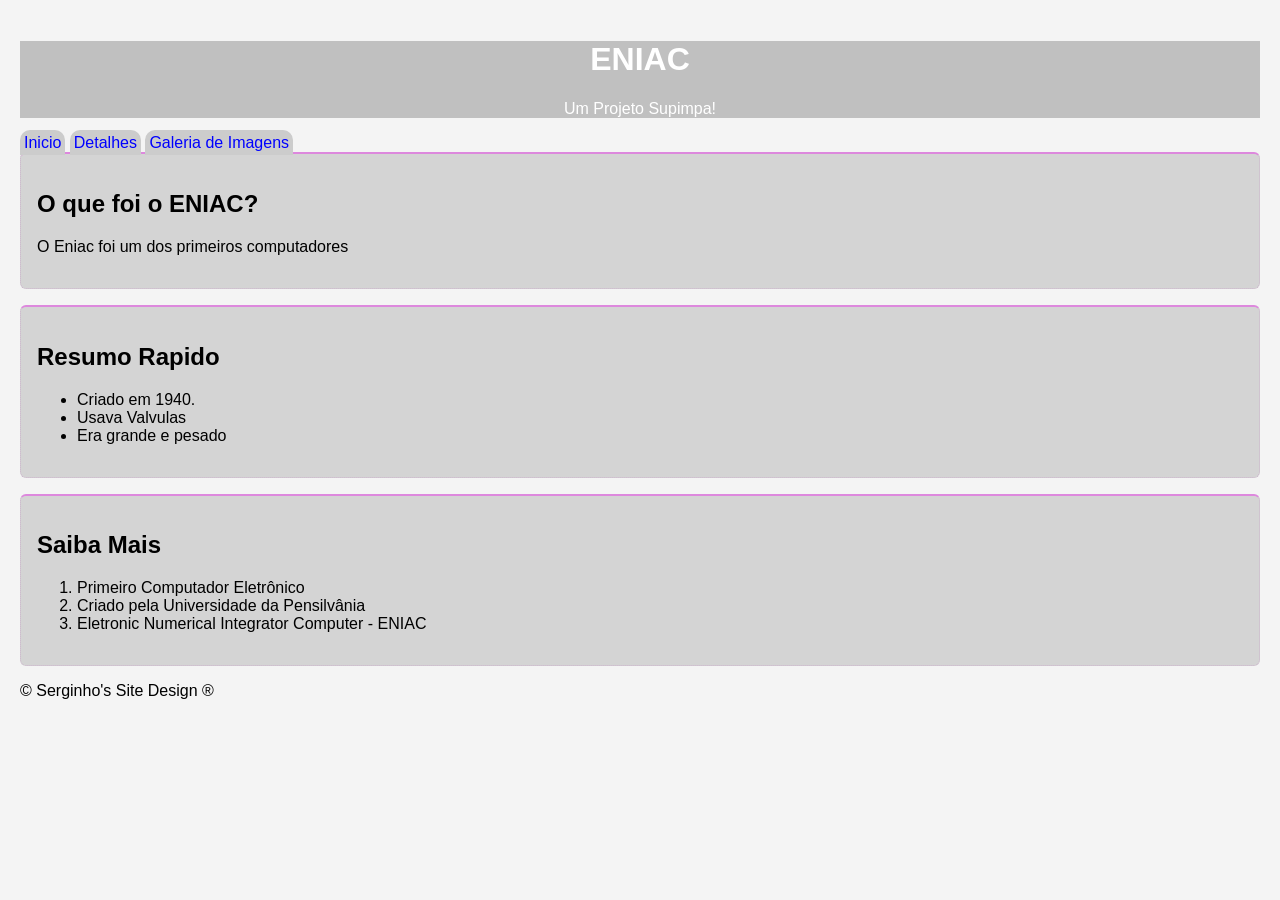
<file: index.html>
<!DOCTYPE html>
<html lang="pt-BR">
<head>
    <meta charset="UTF-8">
    <meta name="viewport" content="width=device-width, initial-scale=1.0">
    <title>Eniac - Pagina Inicial</title>
    <link rel="stylesheet" href="style.css">
</head>
<body>
    <header>
        <h1>ENIAC</h1>
        <p>Um Projeto Supimpa!</p>
    </header>
    <nav>
        <a href="index.html">Inicio</a>
        <a href="detalhes.html">Detalhes</a>
        <a href="galeria.html">Galeria de Imagens</a>
    </nav>
    <main>
        <section class="bloco">
            <h2>O que foi o ENIAC?</h2>
            <p>O Eniac foi um dos primeiros computadores</p>
        </section>
        <section class="bloco">
            <h2>Resumo Rapido</h2>
            <ul><!--Unordered List - Lista sem ordenamento-->
                <li>Criado em 1940.</li><!--List Item - Item de lista-->
                <li>Usava Valvulas</li>
                <li>Era grande e pesado</li>
            </ul>
        </section>
        <section class="bloco">
            <h2>Saiba Mais</h2>
            <ol><!--Ordered List - Lista Ordenada -->
                <li>Primeiro Computador Eletrônico</li>
                <li>Criado pela Universidade da Pensilvânia</li>
                <li>Eletronic Numerical Integrator Computer - ENIAC</li>
            </ol>
        </section>
    </main>
    <footer><p>&copy; Serginho's Site Design &reg;</p></footer>
</body>
</html>
</file>
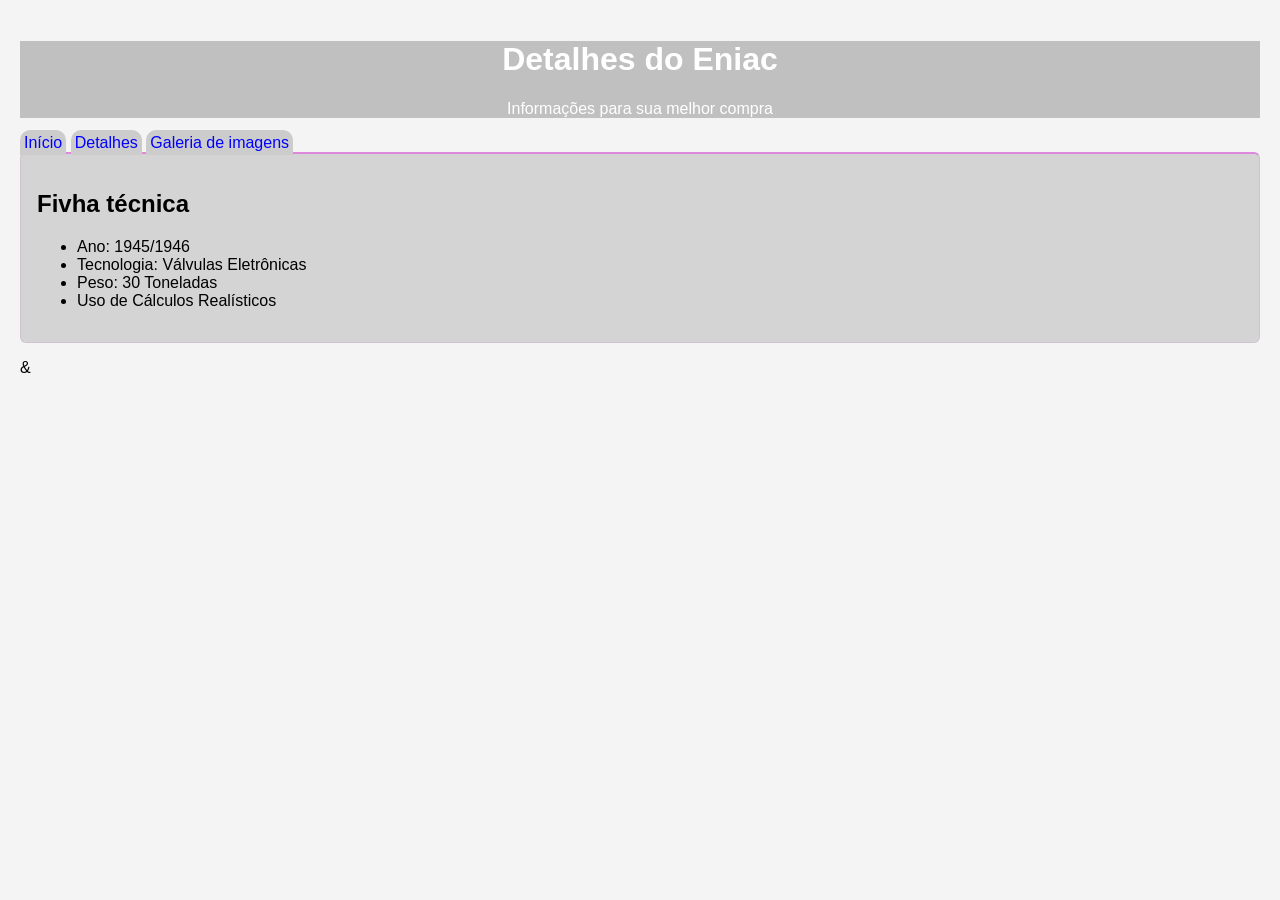
<file: detalhe.html>
<!DOCTYPE html>
<html lang="pt-BR">
<head>
    <meta charset="UTF-8">
    <meta name="viewport" content="width=device-width, initial-scale=1.0">
    <title>Eniac - Detalhes</title>
    <link rel="stylesheet" href="style.css">
</head>
<body>
    <header>
        <h1>Detalhes do Eniac</h1>
        <p> Informações para sua melhor compra</p>
    </header>
    <nav>
        <a href="index.html"> Início</a>
        <a href="detalhe.html">Detalhes</a>
        <a href="galeria.html"> Galeria de imagens</a>
    </nav>

        <main>
            <section class="bloco">
            <h2>Fivha técnica</h2>
            <ul>
                <li>Ano: 1945/1946</li>
                  <li>Tecnologia: Válvulas Eletrônicas</li>
                  <li>Peso: 30 Toneladas</li>
                  <li>Uso de Cálculos Realísticos</li>
            </ul>
            </section>
        </main>
            <footer>
                <p>&</p>
            </footer>
</body>
</html>
</file>
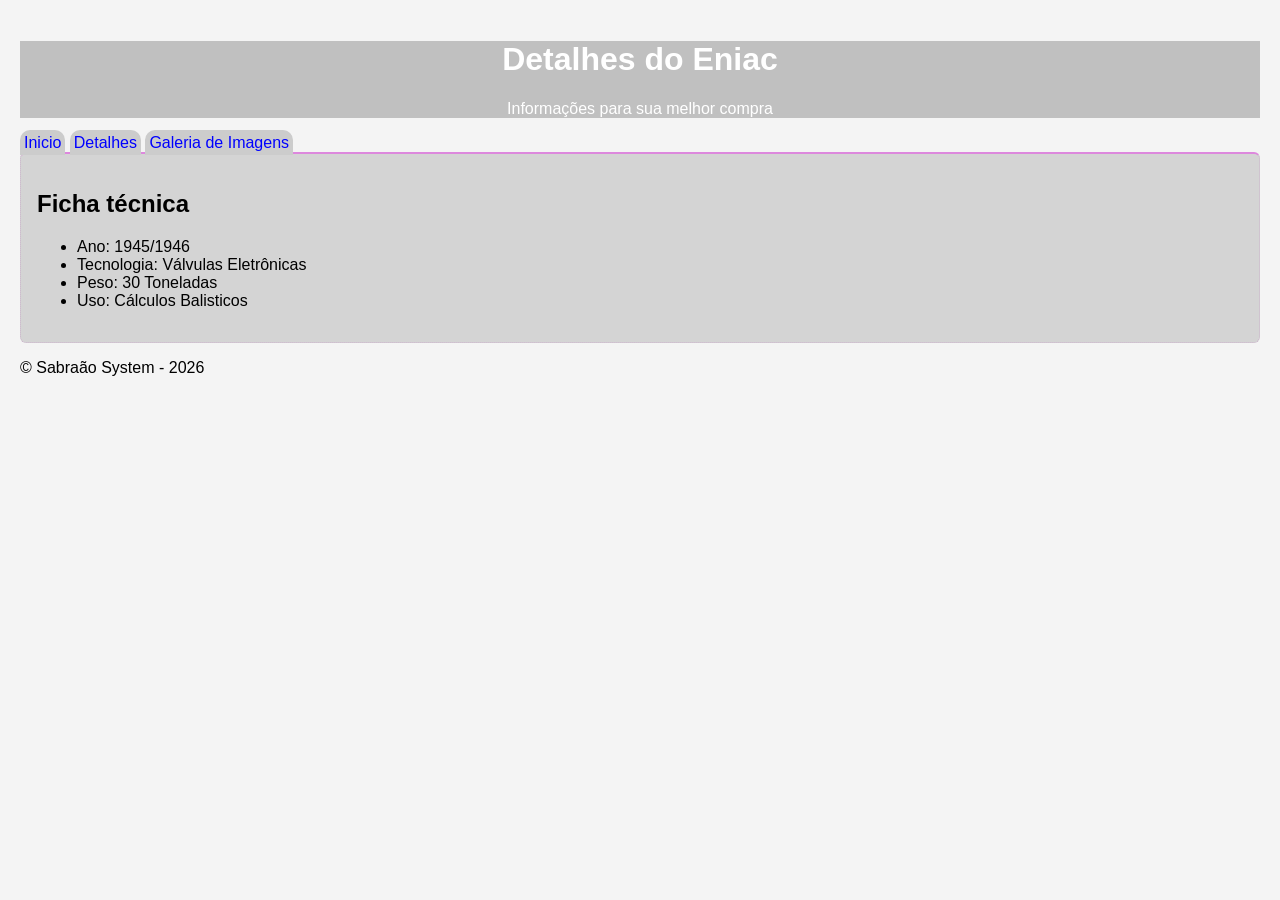
<file: detalhes.html>
<!DOCTYPE html>
<html lang="pt-BR">

<head>
    <meta charset="UTF-8">
    <meta name="viewport" content="width=device-width, initial-scale=1.0">
    <title>Eniac - Detalhes</title>
    <link rel="stylesheet" href="style.css">
</head>

<body>
    <header>
        <h1>Detalhes do Eniac</h1>
        <p>Informações para sua melhor compra</p>
    </header>

    <nav>
        <a href="index.html">Inicio</a>
        <a href="detalhes.html">Detalhes</a>
        <a href="galeria.html">Galeria de Imagens</a>
    </nav>

    <main>
        <section class="bloco">
            <h2>Ficha técnica</h2>
            <ul>
                <li>Ano: 1945/1946</li>
                <li>Tecnologia: Válvulas Eletrônicas</li>
                <li>Peso: 30 Toneladas</li>
                <li>Uso: Cálculos Balisticos</li>
            </ul>
        </section>
    </main>
    <footer>
        <p>&copy; Sabraão System - 2026</p>
    </footer>
</body>

</html>
</file>
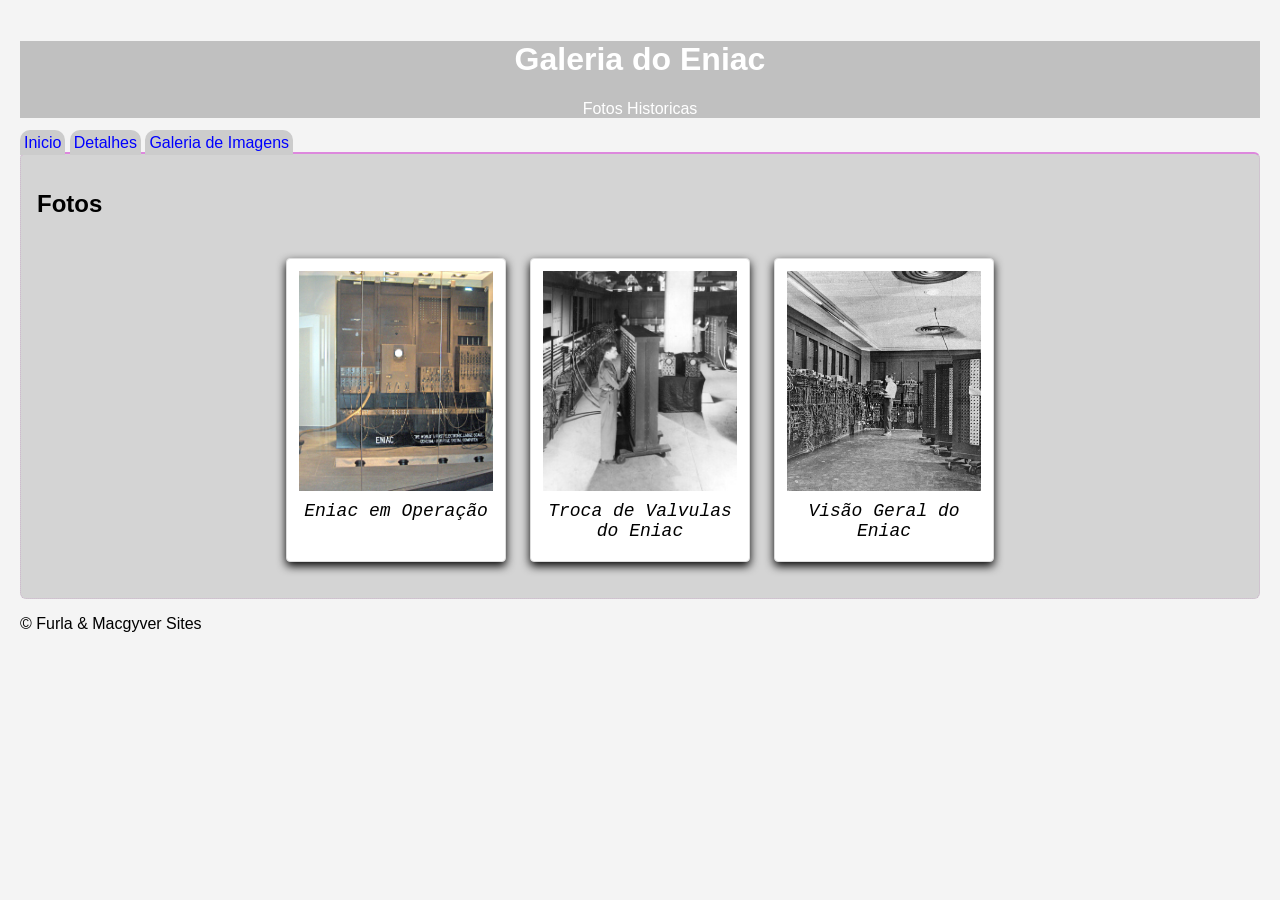
<file: galeria.html>
<!DOCTYPE html>
<html lang="pt-BR">

<head>
    <meta charset="UTF-8">
    <meta name="viewport" content="width=device-width, initial-scale=1.0">
    <title>Eniac - Galeria</title>
    <link rel="stylesheet" href="style.css">
</head>

<body>
    <header>
        <h1>Galeria do Eniac</h1>
        <p>Fotos Historicas</p>
    </header>

    <nav>
        <a href="index.html">Inicio</a>
        <a href="detalhes.html">Detalhes</a>
        <a href="galeria.html">Galeria de Imagens</a>
    </nav>

    <main>
        <section class="bloco">
            <h2>Fotos</h2>
            <div id="galeria"><!--diferente do class o id só se pode ter 1 por pagina-->
                <div class="foto">
                    <img src="ENIAC_1.jpg" alt="Eniac em Operação">
                    <div class="legenda">Eniac em Operação</div>
                </div>

                <div class="foto">
                    <img src="eniac2.jpg" alt="Manutenção do Eniac">
                    <div class="legenda">Troca de Valvulas do Eniac</div>
                </div>

                <div class="foto">
                    <img src="eniac3.jpg" alt="Eniac em Operação">
                    <div class="legenda">Visão Geral do Eniac</div>
                </div>
            </div>
        </section>
    </main>
    <footer>
        &copy; Furla & Macgyver Sites
    </footer>
</body>

</html>
</file>
<file: style.css>
*{
    /*bloco de reset*/
    box-sizing: border-box;
}
body{
    margin: 0px;
    font-family: Arial, Helvetica, sans-serif;
    background-color: #f4f4f4; /*cor em hexadecimal*/
    padding: 20px;
}
header{
    background-color: #c0c0c0;/*cinza cocô kkkk */
    color: #ffff; /*branco em hexadecimal*/
    text-align: center; /*centraliza o texto*/
}             
nav a{ /*nav navigation a a, de link, vou trabalhar só no link*/
    color: blue;
    text-decoration: crimson; /*tirei toda a decoração do texto*/
    padding: 4px;
    border-top-left-radius: 10px;
    border-top-right-radius: 10px;/*radius é a borda arredondada*/
    background-color: #ccc;
    border-bottom-color:#d8d;
}
nav a:hover{color:red;}
.bloco{ /*declaração de class, a class procede de "." */
    background-color: #cccc;
    color: black;
    border: 1px dotted #a3a3; /*borda geral tracejada*/
    border-radius: 6px;
    padding: 16px;
    margin-bottom: 16px;
    border-top: 2px solid #d8d; /*borda superior solida*/
}
#galeria{ /* # significa id, onde coloca-se por ex.: id="galeria"
    só pode ter 1 com mesmo nome por página*/
    display: flex;
    flex-wrap: wrap;
    gap: 24px; /*espaço entre elementos dentro do id*/
    justify-content: center;/*centraliza na horizontal /*reforçando que ele vai estar "flexivel"*/
    padding: 20px;

}
.foto{
    background: #ffffff;
    padding: 12px 12px 20px 12px; /*lat dir, esq, baixo e topo*/
    border: 1px solid #dddddd;
    box-shadow: 0 4px 10px #000000;
    width: 220px;/*largura*/
    text-align: center;/*alinhamento ao centro*/
    border-radius: 4px;
}

.foto img{
    width: 100%;
    height: 220px;
    object-fit: cover; /*efeito de sobrepor*/
    display: block;
}
.foto:hover{
 transform: scale(1.50) rotate(-5deg);
}    
.legenda{
    margin-top: 10px;
    font-family: 'Courier New', Courier, monospace;
    font-size:18px; 
    font-style: italic;
    
}
</file>
